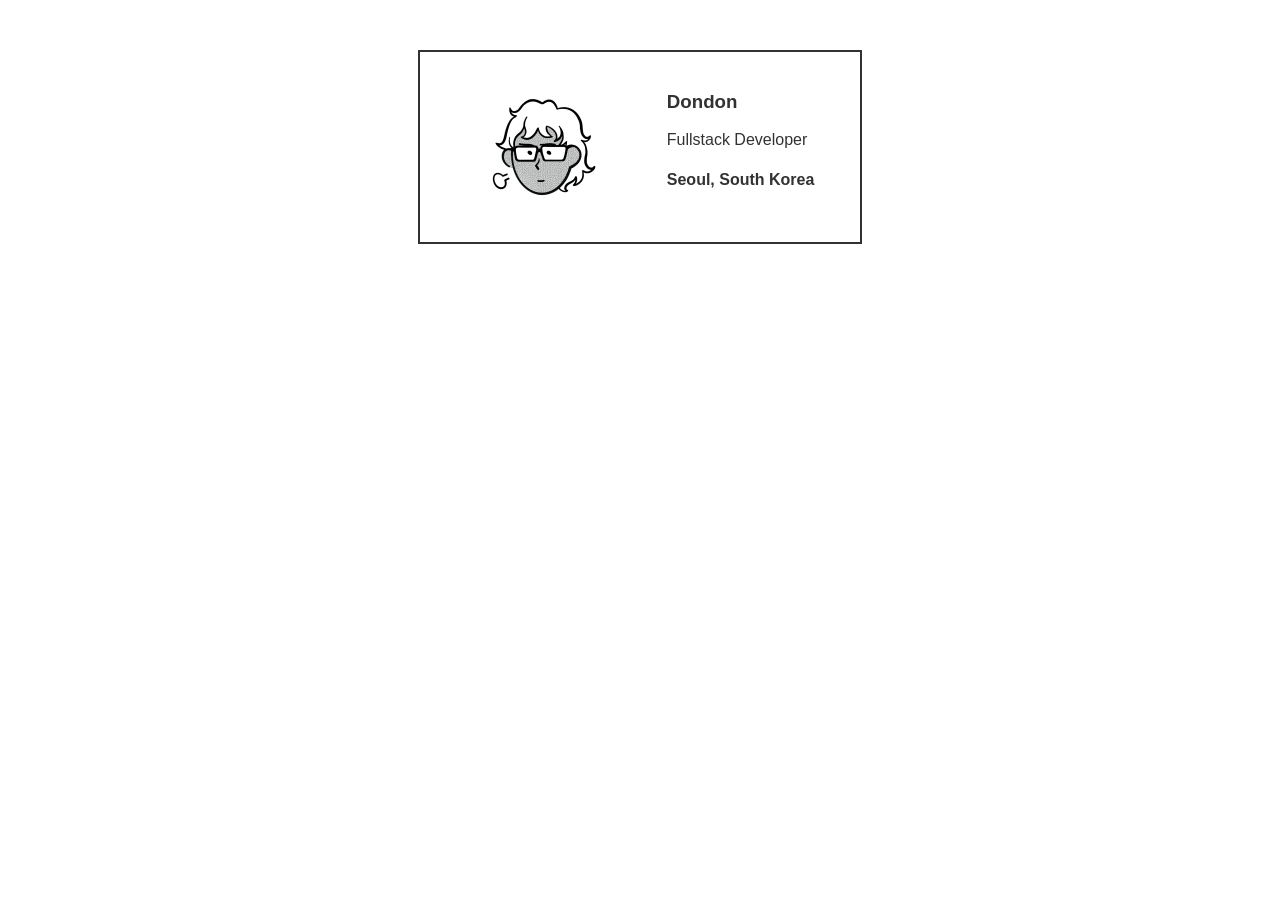
<file: index.html>
<html lang="en">
  <head>
    <meta charset="UTF-8" />
    <meta name="viewport" content="width=device-width, initial-scale=1.0" />
    <title>Business Card</title>
    <link rel="stylesheet" href="style.css" />
  </head>
  <body>
    <div class="card">
      <img
        src="pfp.jpg"
        class="img_icon"
        alt="cartoon profile picture of dondon"
      />

      <div>
        <h3><b>Dondon</b></h3>
        <p>Fullstack Developer</p>
        <h4>Seoul, South Korea</h4>
      </div>
    </div>
  </body>
</html>
</file>
<file: style.css>
body {
  margin-top: 50px;
  font-family: Arial, Helvetica, sans-serif;

.img_icon {
  width: 150px;
}

.card {
  width: 400px;
  margin : 10px auto;
  padding: 20px;
  display : flex;
  justify-content: space-around;
  text-align: left;
  background-color: white;
  color: rgb(51, 50, 50);
  border: 2px solid;
  
}
</file>
